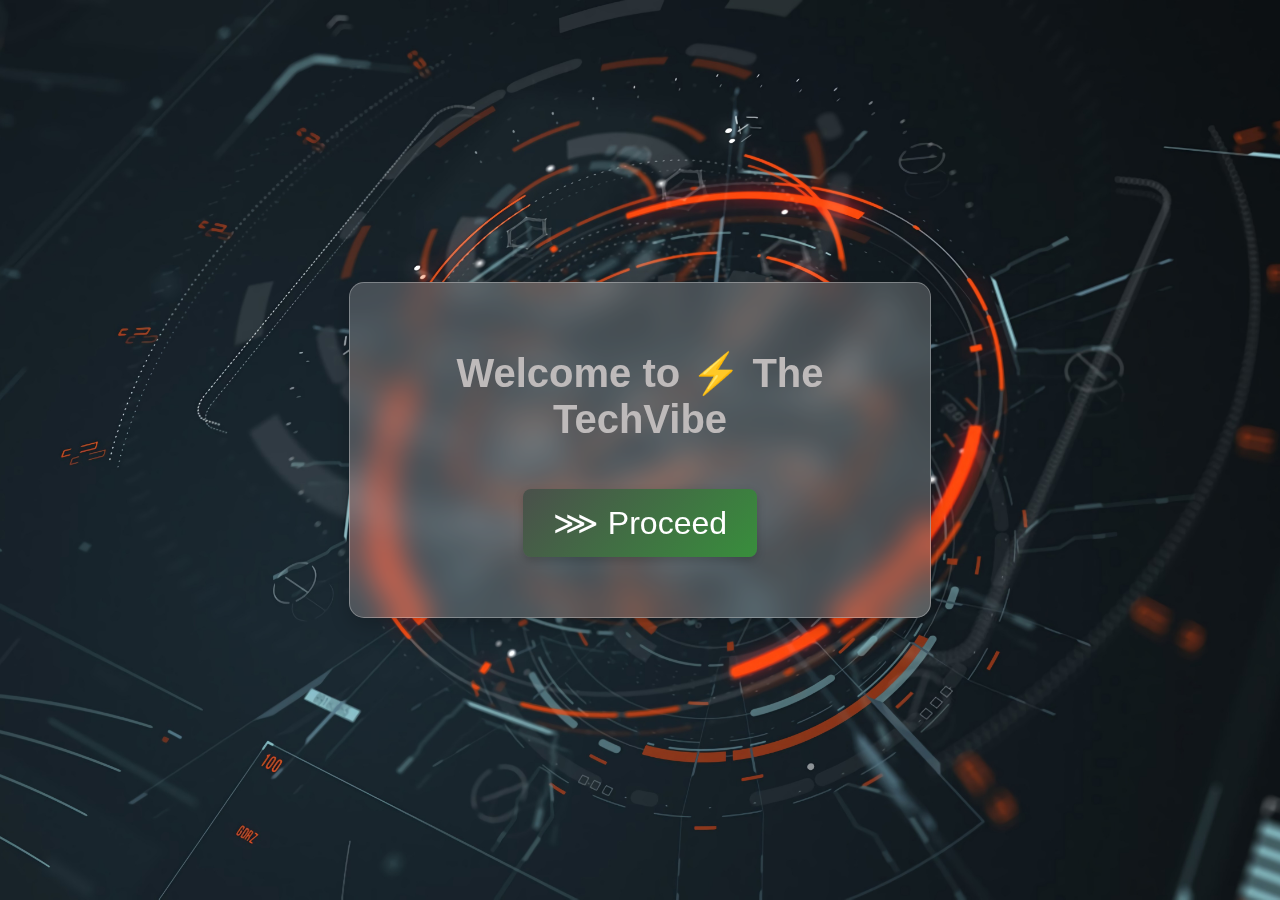
<file: index.html>
<!DOCTYPE html>
<html lang="en">
<head>
    <meta charset="UTF-8">
    <meta name="viewport" content="width=device-width, initial-scale=1.0">
    <title>Dashboard - The TechVibe</title>
    <link rel="stylesheet" href="main-style.css">
</head>
<body>
    <div class="container">
        <h1>Welcome to ⚡ The TechVibe</h1>
        <div class="buttons">
            
            <button id="signUpBtn">⋙ Proceed</button>
        </div>
    </div>
    
    <script src="main-app-script.js"></script>
    <script src="main-script.js"></script>
</body>
</html>
</file>
<file: main-style.css>
body {
    font-family: Arial, sans-serif;
    display: flex;
    justify-content: center;
    align-items: center;
    height: 100vh;
    background-image: url('main.jpeg');
    background-size: cover;
    background-position: center;
    background-repeat: no-repeat;
    margin: 0;
}

.container {
    text-align: center;
    background: rgba(255, 255, 255, 0.2);
    padding: 40px;
    border-radius: 15px;
    box-shadow: 0 8px 20px rgba(0, 0, 0, 0.2);
    backdrop-filter: blur(15px);
    border: 1px solid rgba(255, 255, 255, 0.3);
    max-width: 90%;
    width: 500px;
}

h1 {
    font-size: 2.5rem;
    color: #bebaba;
    font-weight: bold;
}

.buttons {
    margin-top: 25px;
}

button {
    background: linear-gradient(135deg, #4a504b, #388E3C);
    color: white;
    border: none;
    padding: 15px 30px;
    font-size: 2rem;
    cursor: pointer;
    border-radius: 8px;
    margin: 20px;
    transition: all 0.3s ease;
    box-shadow: 0 4px 10px rgba(0, 0, 0, 0.2);
}

button:hover {
    background: linear-gradient(135deg, #a75925, #4a504b);
    transform: translateY(-2px);
    box-shadow: 0 6px 15px rgba(0, 0, 0, 0.3);
}

/* Media Queries for Responsiveness */
@media (max-width: 768px) {
    h1 {
        font-size: 2rem;
    }

    .container {
        padding: 30px;
        width: 80%;
    }

    button {
        font-size: 1.5rem;
        padding: 12px 25px;
    }
}

@media (max-width: 480px) {
    h1 {
        font-size: 1.5rem;
    }

    .container {
        padding: 20px;
        width: 90%;
    }

    button {
        font-size: 1.2rem;
        padding: 10px 20px;
    }
}
</file>
